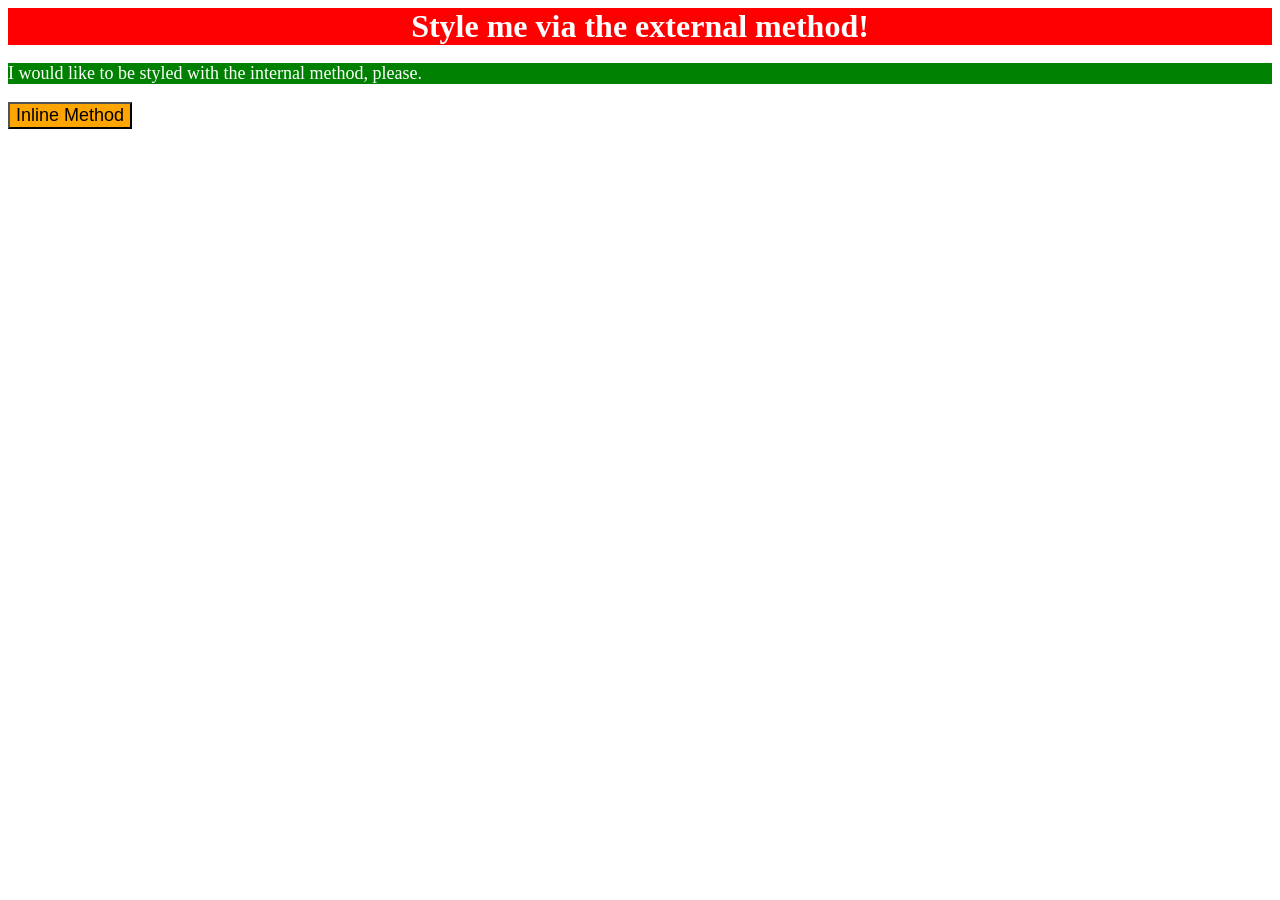
<file: foundations/intro-to-css/01-css-methods/index.html>
<!DOCTYPE html>
<html lang="en">
  <head>
    <meta charset="UTF-8">
    <meta http-equiv="X-UA-Compatible" content="IE=edge">
    <meta name="viewport" content="width=device-width, initial-scale=1.0">
    <link rel="stylesheet" href="styles.css">
    <style>
      p {
        background-color: green;
        color: white;
        font-size: 18px;
      }
    </style>
    <title>Methods for Adding CSS</title>
  </head>
  <body>
    <div>Style me via the external method!</div>
    <p>I would like to be styled with the internal method, please.</p>
    <button style="background-color: orange; font-size: 18px;">Inline Method</button>
  </body>
</html>
</file>
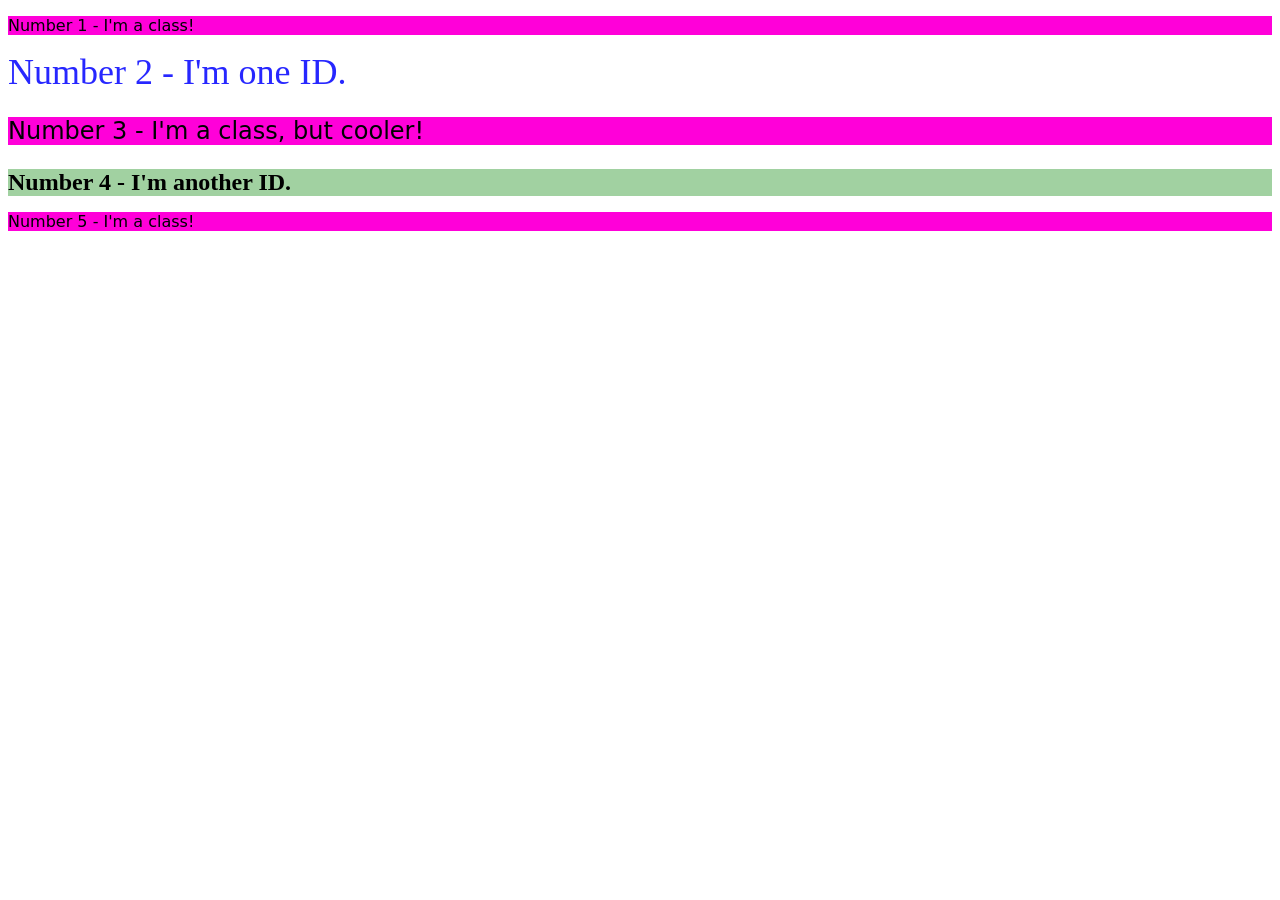
<file: foundations/intro-to-css/02-class-id-selectors/index.html>
<!DOCTYPE html>
<html lang="en">
  <head>
    <meta charset="UTF-8">
    <meta http-equiv="X-UA-Compatible" content="IE=edge">
    <meta name="viewport" content="width=device-width, initial-scale=1.0">
    <title>Class and ID Selectors</title>
    <link rel="stylesheet" href="style.css">
  </head>
  <body>
    <p class="odd-number">Number 1 - I'm a class!</p>
    <div id="id-one">Number 2 - I'm one ID.</div>
    <p class="odd-number font-size">Number 3 - I'm a class, but cooler!</p>
    <div id="id-two">Number 4 - I'm another ID.</div>
    <p class="odd-number">Number 5 - I'm a class!</p>
  </body>
</html>

<!-- 
* **All odd numbered elements**: a light red/pink background, and a list of fonts containing `Verdana` and `DejaVu Sans` with `sans-serif` as a fallback
* **The second element**: blue text and a font size of 36px
* **The third element**: in addition to the styles for all odd numbered elements, add a font size of 24px
* **The fourth element**: a light green background, a font size of 24px, and bold

- Do the odd numbered `p` elements share a class?
- Do the even numbered `div` elements have unique IDs?
- Does the Number 3 element have multiple classes?
-->
</file>
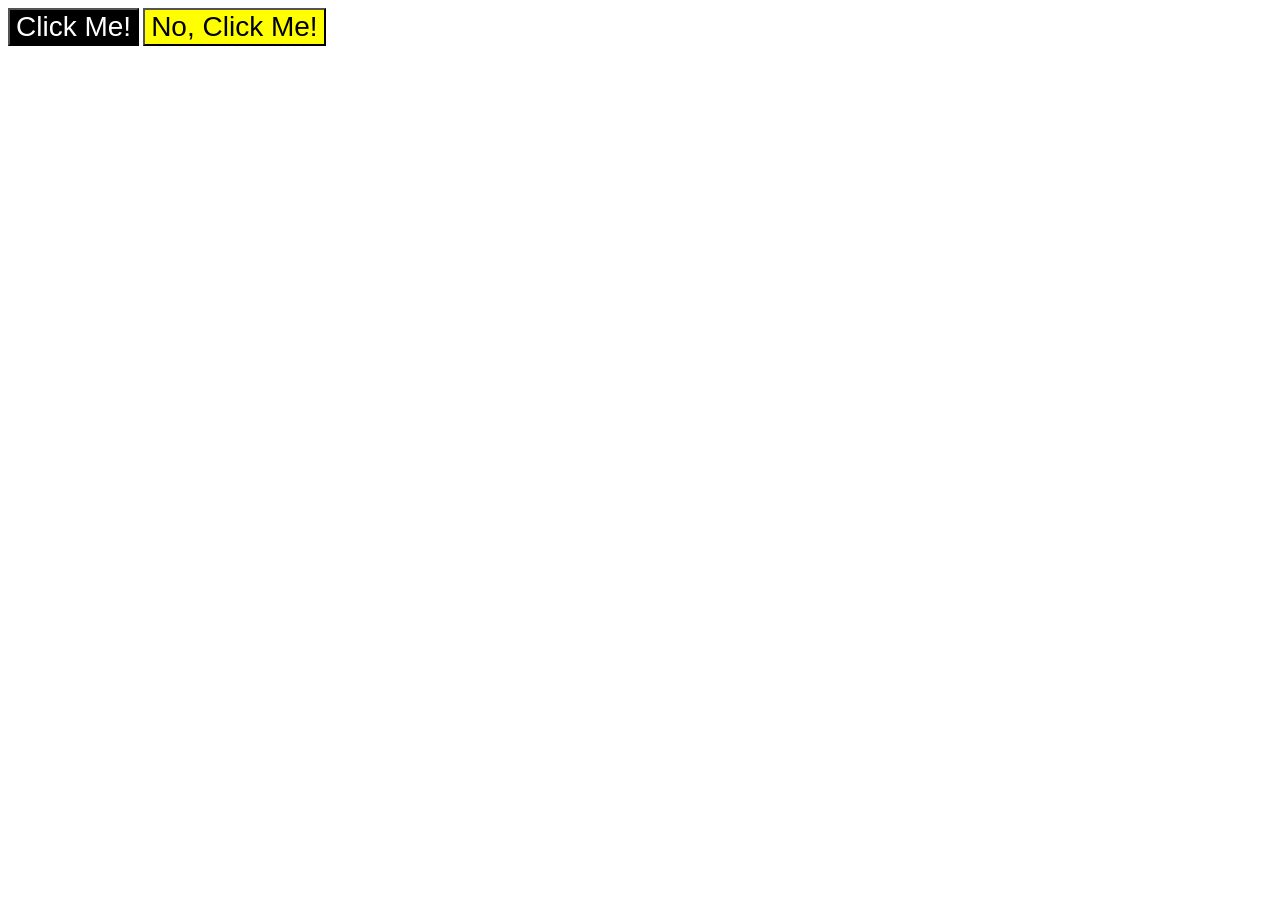
<file: foundations/intro-to-css/03-grouping-selectors/index.html>
<!DOCTYPE html>
<html lang="en">
  <head>
    <meta charset="UTF-8">
    <meta http-equiv="X-UA-Compatible" content="IE=edge">
    <meta name="viewport" content="width=device-width, initial-scale=1.0">
    <title>Grouping Selectors</title>
    <link rel="stylesheet" href="style.css">
  </head>
  <body>
    <button class="klasse-1">Click Me!</button>
    <button class="klasse-2">No, Click Me!</button>
  </body>
</html>

<!--

- **The first element**: a black background and white text
- **The second element**: a yellow background
- **Both elements**: a font size of 28px and a list of fonts containing `Helvetica` and `Times New Roman`, with `sans-serif` as a fallback

- Does each element have a unique class name?
- Did you use the grouping selector for styles that both elements share?
- Did you make separate rules for the styles unique to each element?

-->
</file>
<file: foundations/intro-to-css/01-css-methods/styles.css>
div {
    background-color: red;
    color: white;
    font-size: 32px;
    text-align: center;
    font-weight: bold;
}
</file>
<file: foundations/intro-to-css/02-class-id-selectors/style.css>
/* Add CSS Styling 

* **All odd numbered elements**: a light red/pink background, and a list of fonts containing `Verdana` and `DejaVu Sans` with `sans-serif` as a fallback
* **The second element**: blue text and a font size of 36px
* **The third element**: in addition to the styles for all odd numbered elements, add a font size of 24px
* **The fourth element**: a light green background, a font size of 24px, and bold

- Do the odd numbered `p` elements share a class?
- Do the even numbered `div` elements have unique IDs?
- Does the Number 3 element have multiple classes?

*/

.odd-number {
    background-color: rgb(255, 0, 217);
    font-family: Verdana, DejaVu Sans, sans-serif;
}

#id-one {
    color: rgba(0, 0, 255, 0.848);
    font-size: 36px;
}

.font-size {
    font-size: 24px;
}

#id-two {
    background-color: rgb(161, 209, 161);
    font-size: 24px;
    font-weight: bold;
}
</file>
<file: foundations/intro-to-css/03-grouping-selectors/style.css>
/*

- **The first element**: a black background and white text
- **The second element**: a yellow background
- **Both elements**: a font size of 28px and a list of fonts containing `Helvetica` and `Times New Roman`, with `sans-serif` as a fallback

- Does each element have a unique class name?
- Did you use the grouping selector for styles that both elements share?
- Did you make separate rules for the styles unique to each element?

*/

.klasse-1 {
    background-color: black;
    color: white;
}

.klasse-2 {
    background-color: yellow;
}

.klasse-1, .klasse-2 {
    font-size: 28px;
    font-family: Helvetica, Times New Roman, sans-serif;
}
</file>
